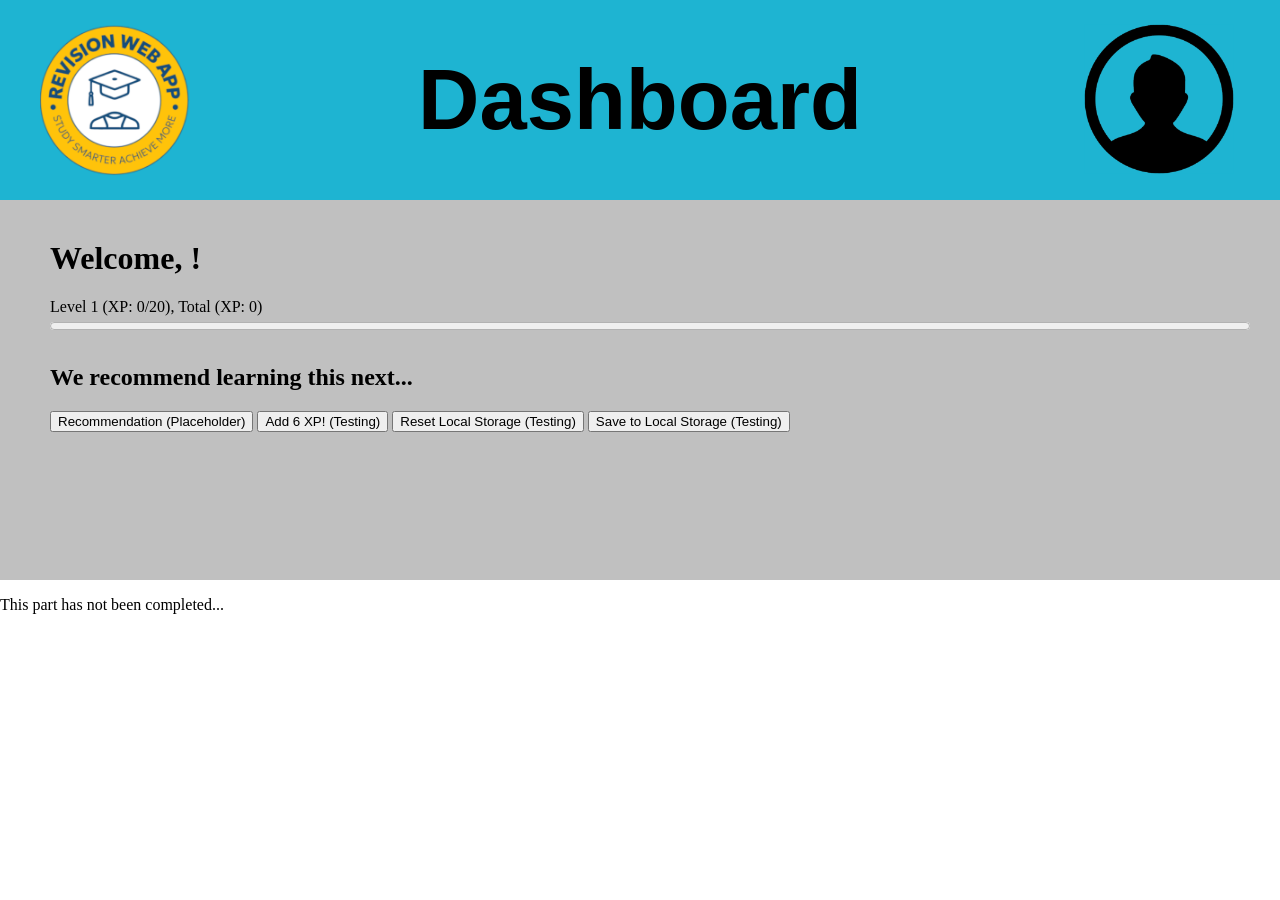
<file: index.html>
<!DOCTYPE HTML>
<html lang="en">
    <head>
        <meta charset="UTF-8">
        <meta name="description" content="Revision Web App">
        <link rel="stylesheet" href="styles.css">
    </head>
    <body>
        <!-- Upper: Logo, Dashboard, Account Settings -->
        <div id="upper_section">
            <img id="logo" src="revision-web-app-logo.png" alt="Revision Web App Logo" width="150">
            <span id="dashboard_title">Dashboard</span>
            <button id="account_settings">
                <img src="account-settings-logo.png" alt="Account Settings" width="150">
            </button>
        </div>

        <!-- Middle: Greeting Msg, Level, XP Progression Bar, Recommended Learning -->
        <div id="middle_section">
            <h1 id="welcome_msg">Welcome, user!</h1>
            <label id="xp_label">
                Level <span id="current_lvl">1</span> (XP: <span id="current_xp">0</span>/<span id="current_max_xp">20</span>), Total (XP: <span id="total_xp">0</span>)
            </label>
            <progress id="xp_bar" value="0" max="20" title="You need 20 more XP to reach Level 2!"></progress>
            <h2 id="recommendation_msg">We recommend learning this next...</h2>
            <button id="recommendation">Recommendation (Placeholder)</button>
            <button onclick="add_xp()">Add 6 XP! (Testing)</button>
            <button onclick="reset()">Reset Local Storage (Testing)</button>
            <button onclick="save()">Save to Local Storage (Testing)</button>

        </div>

        <!-- Bottom: Quick Navigation to different sections / functions e.g. quiz, flashcards... -->
        <section id="lower_section">
            <p>This part has not been completed...</p>
        </section>
        
        <script src="script.js"></script>
    </body>
</html>
</file>
<file: styles.css>
body {
    margin: 0;
}

#upper_section {
    height: 200px;
    display: grid;
    grid-template-columns: 1fr 2fr 1fr;
    align-items: center;
    background-color: #1EB4D2;
    border: none;
}

#logo {
    grid-column: 1;
    justify-self: start;
    margin-left: 40px;
}

#dashboard_title {
    grid-column: 2;
    text-align: center;
    font-family: Arial, Helvetica, sans-serif;
    font-size: 85px;
    font-weight: 700;
    justify-self: center;
}

#account_settings {
    grid-column: 3;
    background-color: #1Eb4D2;
    border: none;
    justify-self: end;
    margin-right: 40px;
}

#middle_section {
    height: 300px;
    background-color: silver;
    border: none;
    padding: 40px;
}

#welcome_msg {
    margin-top: 0px;
    margin-left: 10px;
}

#xp_bar {
    width: 100%;
    margin-left: 10px;
}

#recommendation_msg {
    margin-top: 30px;
    margin-left: 10px;
    
}

#recommendation {
    margin-left: 10px;
}

#xp_label {
    margin-left: 10px;
}


#welcome_msg {
    margin-left: 10px;
    margin-top: 0px;
}
</file>
